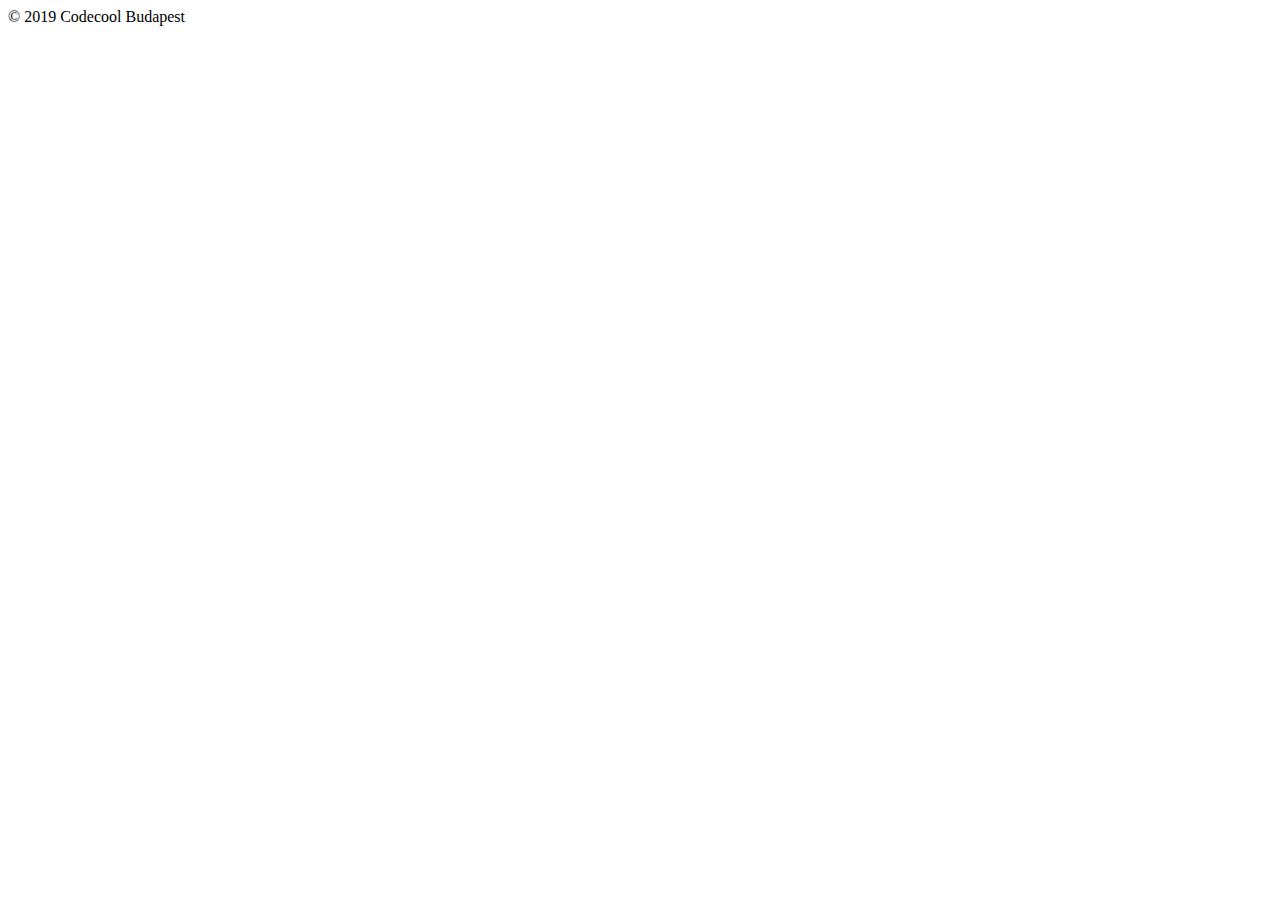
<file: src/main/webapp/templates/footer.html>
<!doctype html>
<html lang="en" xmlns="http://www.w3.org/1999/xhtml" xmlns:th="http://www.thymeleaf.org">
<body>

<div th:fragment="copy">
    <div class="card">
    <div class="footer">
        <div class="card-body">
            &copy; 2019 Codecool Budapest
        </div>
    </div>
</div>
</div>

</body>
</html>
</file>
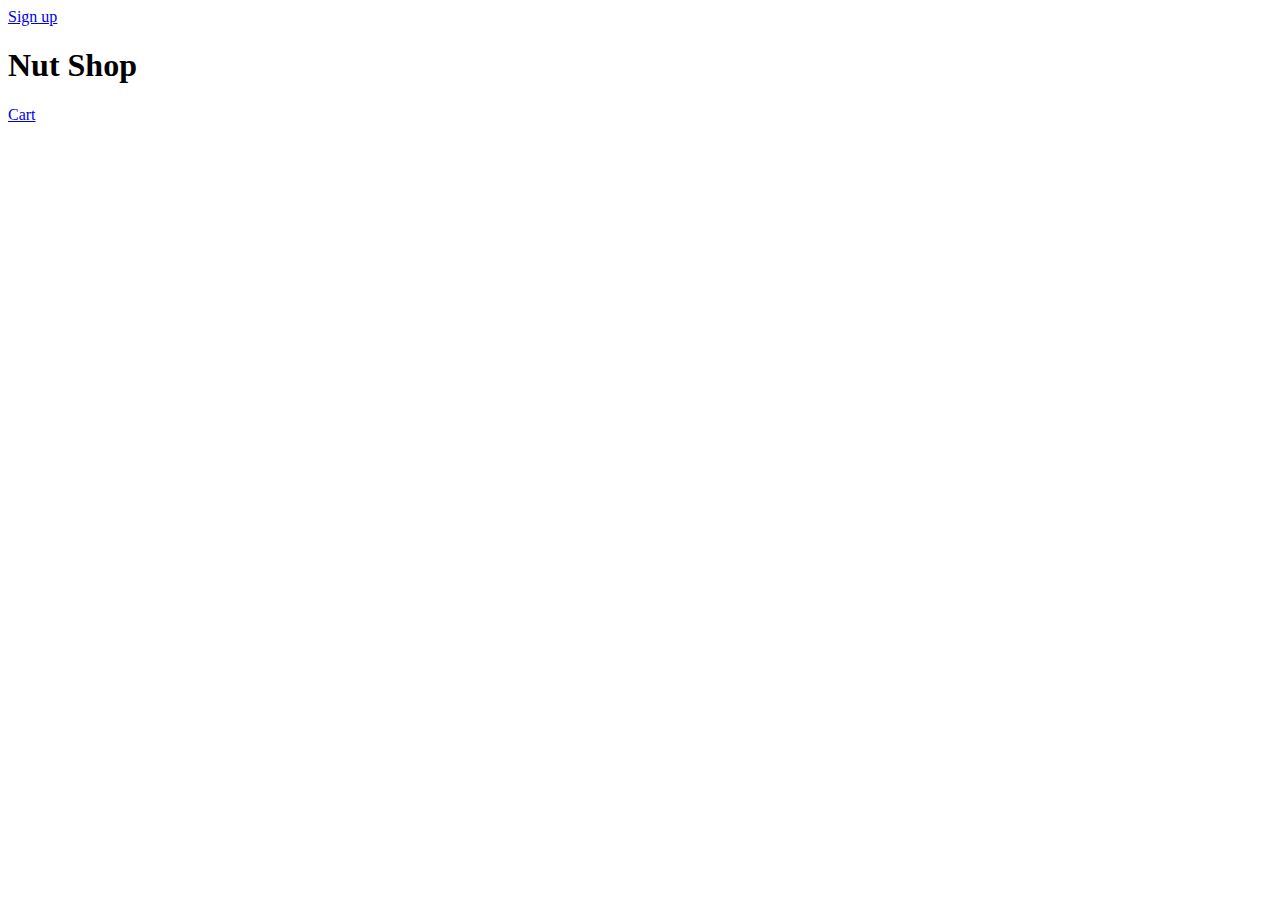
<file: src/main/webapp/templates/header.html>
<!doctype html>
<html lang="en" xmlns="http://www.w3.org/1999/xhtml" xmlns:th="http://www.thymeleaf.org">
<body>

<div th:fragment="copy">
  <div class="jumbotron text-center head-wrapper">
    <div class="users">
    <a href="/register">Sign up</a>
    </div>
    <div>
    <h1>Nut Shop</h1>
    </div>
    <div class="user-links">
      <a href="/cart">Cart</a>
    </div>
  </div>
</div>

</body>
</html>
</file>
